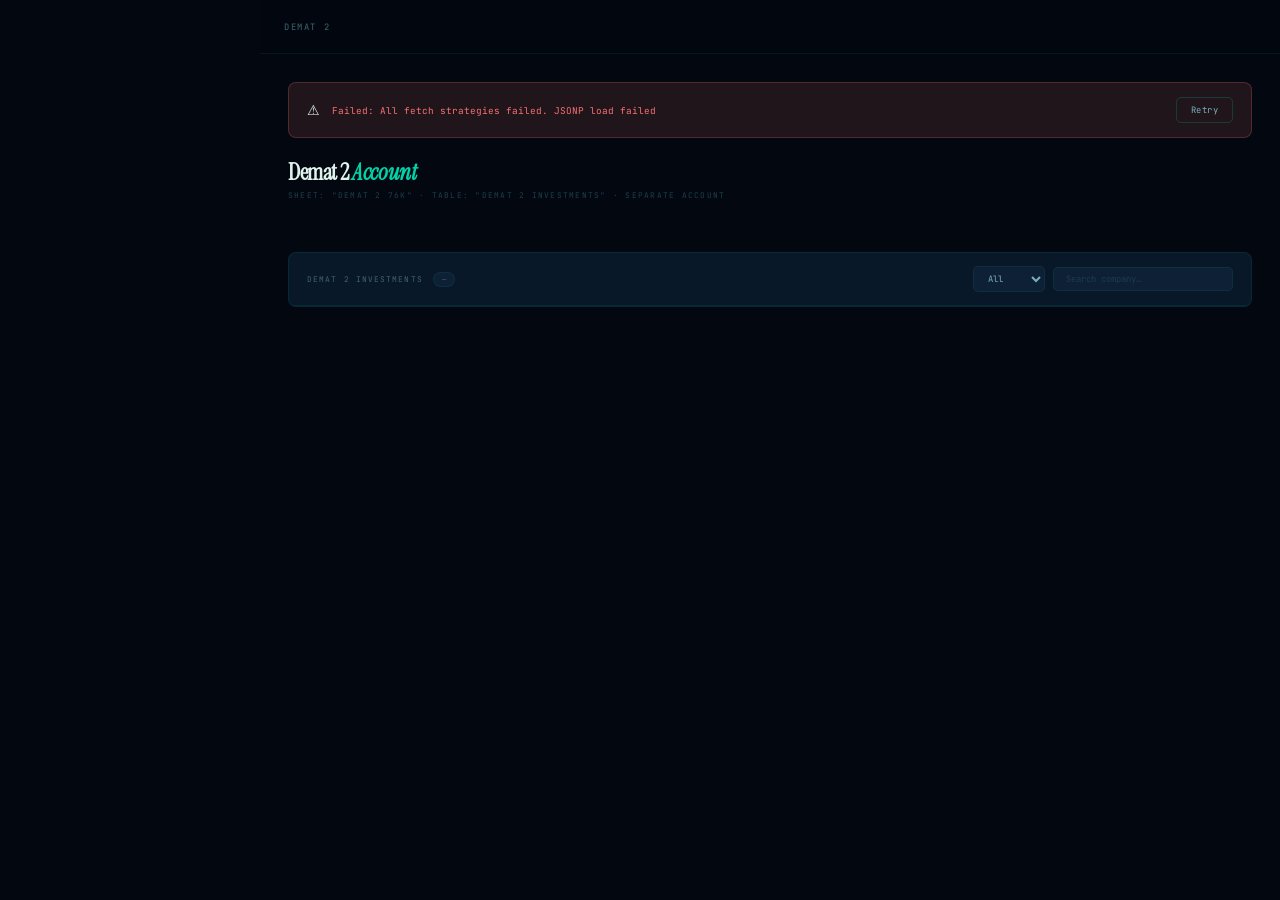
<file: demat2/Demat2.html>
<!DOCTYPE html>
<html lang="en">
<head>
  <meta charset="UTF-8"><meta name="viewport" content="width=device-width, initial-scale=1.0">
  <title>Demat 2 — FTracker</title>
  <link rel="stylesheet" href="../shared/common.css">
  <link rel="stylesheet" href="Demat2.css">
</head>
<body>
  <div id="nav-placeholder"></div>
  <main id="main">
    <div id="header-placeholder"></div>
    <div id="content">

      <div class="page-head">
        <h1>Demat 2 <em>Account</em></h1>
        <p>Sheet: "Demat 2 76k" · Table: "Demat 2 investments" · Separate account</p>
      </div>

      <div class="cards-grid" id="d2Kpis"></div>

      <div class="table-card">
        <div class="table-top">
          <div class="table-top-left">
            <span class="table-label">Demat 2 Investments</span>
            <span class="row-count" id="d2Count">—</span>
          </div>
          <div class="table-controls">
            <select class="filter-select" id="d2PnlFilter" onchange="filterD2()">
              <option value="">All</option>
              <option value="profit">Profit</option>
              <option value="loss">Loss</option>
            </select>
            <input class="search-input" id="d2Search" placeholder="Search company…" oninput="filterD2()">
          </div>
        </div>
        <div id="d2Table"></div>
      </div>

    </div>
  </main>
  <script src="../shared/config.js"></script>
  <script src="../shared/utils.js"></script>
  <script src="../shared/sheets.js"></script>
  <script src="../shared/components.js"></script>
  <script src="Demat2.js"></script>
</body>
</html>
</file>
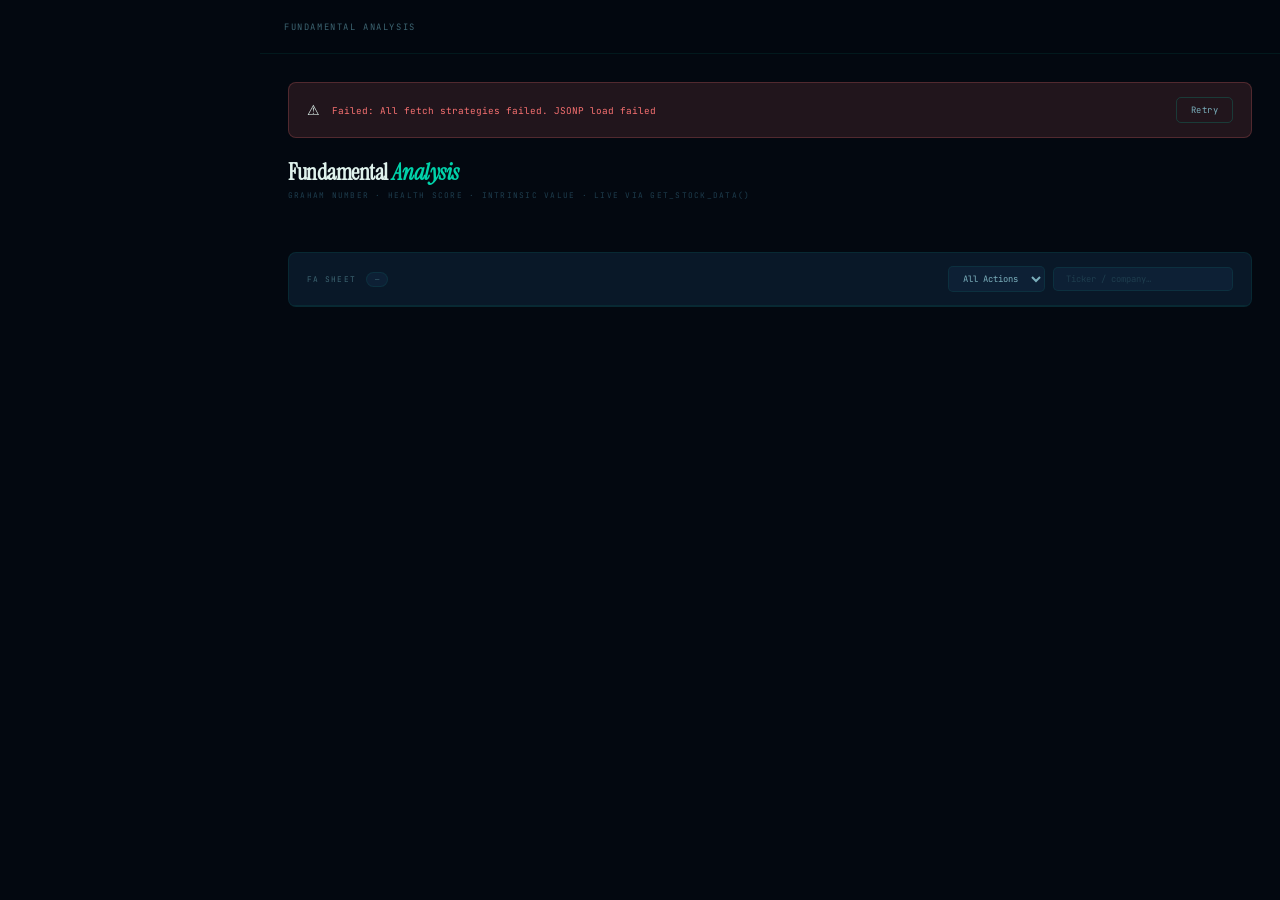
<file: fa/FA.html>
<!DOCTYPE html>
<html lang="en">
<head>
  <meta charset="UTF-8"><meta name="viewport" content="width=device-width, initial-scale=1.0">
  <title>Fundamental Analysis — FTracker</title>
  <link rel="stylesheet" href="../shared/common.css">
  <link rel="stylesheet" href="FA.css">
</head>
<body>
  <div id="nav-placeholder"></div>
  <main id="main">
    <div id="header-placeholder"></div>
    <div id="content">

      <div class="page-head">
        <h1>Fundamental <em>Analysis</em></h1>
        <p>Graham Number · Health Score · Intrinsic Value · Live via GET_STOCK_DATA()</p>
      </div>

      <div class="cards-grid" id="faKpis"></div>

      <div class="table-card">
        <div class="table-top">
          <div class="table-top-left">
            <span class="table-label">FA Sheet</span>
            <span class="row-count" id="faCount">—</span>
          </div>
          <div class="table-controls">
            <select class="filter-select" id="faActionFilter" onchange="filterFA()">
              <option value="">All Actions</option>
              <option value="STRONG BUY">Strong Buy</option>
              <option value="WATCHLIST">Watchlist</option>
              <option value="AVOID">Avoid</option>
            </select>
            <input class="search-input" id="faSearch" placeholder="Ticker / company…" oninput="filterFA()">
          </div>
        </div>
        <!-- Scrollable full-width table with frozen first two columns -->
        <div id="faTableWrap"></div>
      </div>

    </div>
  </main>
  <script src="../shared/config.js"></script>
  <script src="../shared/utils.js"></script>
  <script src="../shared/sheets.js"></script>
  <script src="../shared/components.js"></script>
  <script src="FA.js"></script>
</body>
</html>
</file>
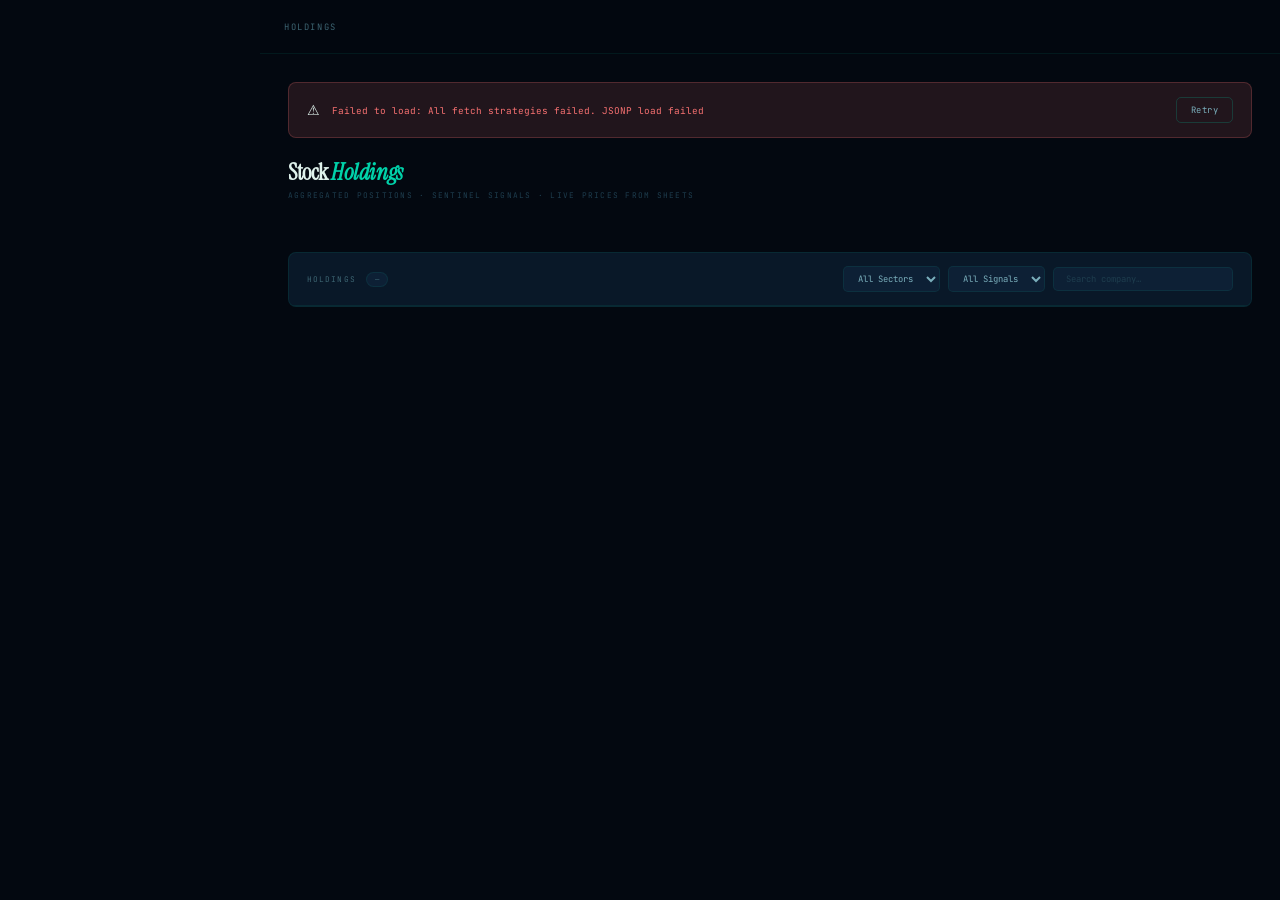
<file: holdings/Holdings.html>
<!DOCTYPE html>
<html lang="en">
<head>
  <meta charset="UTF-8">
  <meta name="viewport" content="width=device-width, initial-scale=1.0">
  <title>Holdings — FTracker</title>
  <link rel="stylesheet" href="../shared/common.css">
  <link rel="stylesheet" href="Holdings.css">
</head>
<body>
  <div id="nav-placeholder"></div>
  <main id="main">
    <div id="header-placeholder"></div>
    <div id="content">

      <div class="page-head">
        <h1>Stock <em>Holdings</em></h1>
        <p>Aggregated positions · Sentinel signals · Live prices from Sheets</p>
      </div>

      <!-- Summary cards -->
      <div class="cards-grid" id="holdKpis"></div>

      <!-- Main table -->
      <div class="table-card">
        <div class="table-top">
          <div class="table-top-left">
            <span class="table-label">Holdings</span>
            <span class="row-count" id="holdCount">—</span>
          </div>
          <div class="table-controls">
            <select class="filter-select" id="sectorFilter" onchange="applyFilters()">
              <option value="">All Sectors</option>
            </select>
            <select class="filter-select" id="sentinelFilter" onchange="applyFilters()">
              <option value="">All Signals</option>
              <option value="BUY DIP">Buy Dip</option>
              <option value="TAKE PROFIT">Take Profit</option>
              <option value="HOLD">Hold</option>
            </select>
            <input class="search-input" id="holdSearch" placeholder="Search company…" oninput="applyFilters()">
          </div>
        </div>
        <div id="holdingsTable"></div>
      </div>
    </div>
  </main>

  <script src="../shared/config.js"></script>
  <script src="../shared/utils.js"></script>
  <script src="../shared/sheets.js"></script>
  <script src="../shared/components.js"></script>
  <script src="Holdings.js"></script>
</body>
</html>
</file>
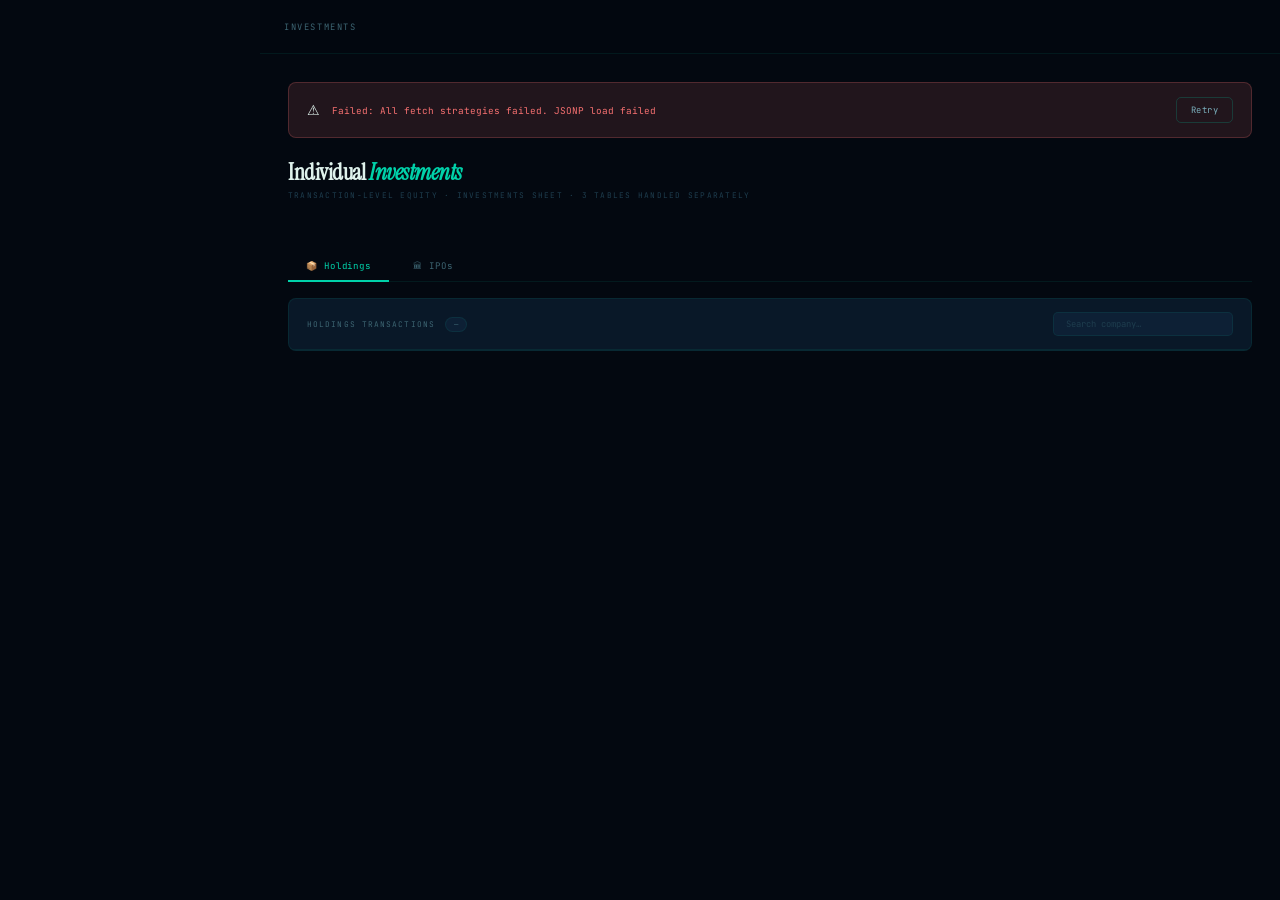
<file: investments/Investments.html>
<!DOCTYPE html>
<html lang="en">
<head>
  <meta charset="UTF-8"><meta name="viewport" content="width=device-width, initial-scale=1.0">
  <title>Investments — FTracker</title>
  <link rel="stylesheet" href="../shared/common.css">
  <link rel="stylesheet" href="Investments.css">
</head>
<body>
  <div id="nav-placeholder"></div>
  <main id="main">
    <div id="header-placeholder"></div>
    <div id="content">

      <div class="page-head">
        <h1>Individual <em>Investments</em></h1>
        <p>Transaction-level equity · Investments sheet · 3 tables handled separately</p>
      </div>

      <div class="cards-grid" id="invKpis"></div>

      <!-- Sub-tab switcher -->
      <div class="sub-tabs">
        <button class="sub-tab active" data-target="subHoldings" onclick="showSubTab(this,'subHoldings')">📦 Holdings</button>
        <button class="sub-tab"        data-target="subIPOs"     onclick="showSubTab(this,'subIPOs')">🏛 IPOs</button>
      </div>

      <!-- Holdings sub-table -->
      <div id="subHoldings" class="sub-section">
        <div class="table-card">
          <div class="table-top">
            <div class="table-top-left">
              <span class="table-label">Holdings Transactions</span>
              <span class="row-count" id="invHoldCount">—</span>
            </div>
            <div class="table-controls">
              <input class="search-input" id="invHoldSearch" placeholder="Search company…" oninput="filterInvHold()">
            </div>
          </div>
          <div id="invHoldTable"></div>
        </div>
      </div>

      <!-- IPO sub-table -->
      <div id="subIPOs" class="sub-section" style="display:none">
        <div class="table-card">
          <div class="table-top">
            <div class="table-top-left">
              <span class="table-label">IPO Investments</span>
              <span class="row-count" id="invIpoCount">—</span>
            </div>
            <div class="table-controls">
              <input class="search-input" id="invIpoSearch" placeholder="Search IPO…" oninput="filterInvIpo()">
            </div>
          </div>
          <div id="invIpoTable"></div>
        </div>
      </div>

    </div>
  </main>
  <script src="../shared/config.js"></script>
  <script src="../shared/utils.js"></script>
  <script src="../shared/sheets.js"></script>
  <script src="../shared/components.js"></script>
  <script src="Investments.js"></script>
</body>
</html>
</file>
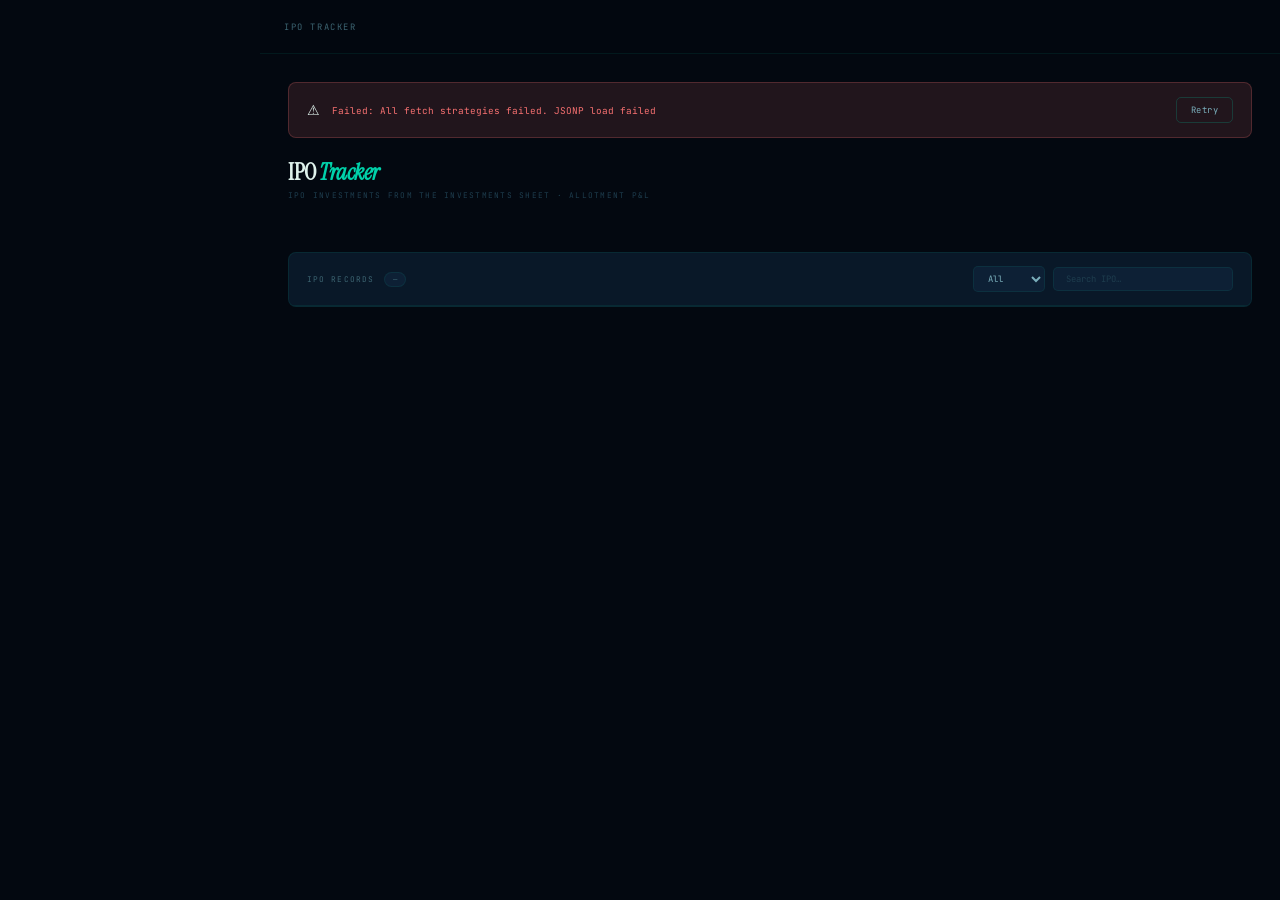
<file: ipo/IPO.html>
<!DOCTYPE html>
<html lang="en">
<head>
  <meta charset="UTF-8"><meta name="viewport" content="width=device-width, initial-scale=1.0">
  <title>IPO Tracker — FTracker</title>
  <link rel="stylesheet" href="../shared/common.css">
  <link rel="stylesheet" href="IPO.css">
</head>
<body>
  <div id="nav-placeholder"></div>
  <main id="main">
    <div id="header-placeholder"></div>
    <div id="content">

      <div class="page-head">
        <h1>IPO <em>Tracker</em></h1>
        <p>IPO investments from the Investments sheet · Allotment P&amp;L</p>
      </div>

      <div class="cards-grid" id="ipoKpis"></div>

      <div class="table-card">
        <div class="table-top">
          <div class="table-top-left">
            <span class="table-label">IPO Records</span>
            <span class="row-count" id="ipoCount">—</span>
          </div>
          <div class="table-controls">
            <select class="filter-select" id="ipoPnlFilter" onchange="filterIPO()">
              <option value="">All</option>
              <option value="profit">Profit</option>
              <option value="loss">Loss</option>
            </select>
            <input class="search-input" id="ipoSearch" placeholder="Search IPO…" oninput="filterIPO()">
          </div>
        </div>
        <div id="ipoTable"></div>
      </div>

    </div>
  </main>
  <script src="../shared/config.js"></script>
  <script src="../shared/utils.js"></script>
  <script src="../shared/sheets.js"></script>
  <script src="../shared/components.js"></script>
  <script src="IPO.js"></script>
</body>
</html>
</file>
<file: shared/common.css>
/* ═══════════════════════════════════════════════════════════════════
   shared/common.css — FTracker Design System
   Imported by every page via: <link rel="stylesheet" href="../shared/common.css">
═══════════════════════════════════════════════════════════════════ */

/* ── Google Fonts ─────────────────────────────────────────────── */
@import url('https://fonts.googleapis.com/css2?family=JetBrains+Mono:ital,wght@0,300;0,400;0,500;0,600;0,700;1,400&family=Instrument+Serif:ital@0;1&family=Syne:wght@400;600;700;800&display=swap');

/* ── Reset ───────────────────────────────────────────────────── */
*, *::before, *::after { box-sizing: border-box; margin: 0; padding: 0; }

/* ── Design Tokens ───────────────────────────────────────────── */
:root {
  --bg:          #030810;
  --bg-1:        #06101d;
  --bg-2:        #091828;
  --bg-3:        #0d2035;
  --bg-4:        #112640;

  --border:      rgba(0, 210, 170, 0.09);
  --border-2:    rgba(0, 210, 170, 0.20);
  --border-3:    rgba(0, 210, 170, 0.38);

  --accent:      #00d2aa;
  --accent-dim:  rgba(0, 210, 170, 0.10);
  --accent-glow: rgba(0, 210, 170, 0.22);

  --gain:        #4ade80;
  --gain-dim:    rgba(74, 222, 128, 0.12);
  --loss:        #f87171;
  --loss-dim:    rgba(248, 113, 113, 0.12);
  --sky:         #38bdf8;
  --sky-dim:     rgba(56, 189, 248, 0.10);
  --warn:        #fbbf24;
  --warn-dim:    rgba(251, 191, 36, 0.12);
  --purple:      #a855f7;

  --t1:          #dff2ec;
  --t2:          #7aaebb;
  --t3:          #3d6572;
  --t4:          #1e3d4e;

  --mono:        'JetBrains Mono', monospace;
  --serif:       'Instrument Serif', serif;
  --sans:        'Syne', sans-serif;

  --sidebar-w:   260px;
  --header-h:    54px;
  --radius:      8px;
  --radius-sm:   5px;
}

/* ── Base ────────────────────────────────────────────────────── */
html   { font-size: 13px; scroll-behavior: smooth; }
body   {
  background: var(--bg);
  color: var(--t1);
  font-family: var(--sans);
  min-height: 100vh;
  display: flex;
  overflow-x: hidden;
}
a { color: inherit; text-decoration: none; }

/* Scrollbars */
::-webkit-scrollbar         { width: 4px; height: 4px; }
::-webkit-scrollbar-track   { background: transparent; }
::-webkit-scrollbar-thumb   { background: var(--border-2); border-radius: 2px; }
::-webkit-scrollbar-thumb:hover { background: var(--border-3); }

/* ── Layout ──────────────────────────────────────────────────── */
#sidebar {
  width: var(--sidebar-w);
  min-height: 100vh;
  background: var(--bg-1);
  border-right: 1px solid var(--border);
  display: flex;
  flex-direction: column;
  position: fixed;
  top: 0; left: 0; bottom: 0;
  z-index: 200;
  transition: transform 0.28s cubic-bezier(.4,0,.2,1);
}

#main {
  margin-left: var(--sidebar-w);
  flex: 1;
  display: flex;
  flex-direction: column;
  min-height: 100vh;
  min-width: 0;
}

#content {
  padding: 28px 28px 56px;
  flex: 1;
}

/* ── Sidebar: Logo ───────────────────────────────────────────── */
.logo-area {
  padding: 20px;
  border-bottom: 1px solid var(--border);
  position: relative;
}
.logo-area::after {
  content: '';
  position: absolute;
  bottom: -1px; left: 20px; right: 20px;
  height: 1px;
  background: linear-gradient(90deg, var(--accent), transparent);
  opacity: 0.45;
}
.logo-mark {
  font-family: var(--mono);
  font-size: 0.58rem;
  letter-spacing: 0.22em;
  text-transform: uppercase;
  color: var(--accent);
  opacity: 0.7;
  margin-bottom: 3px;
}
.logo-name {
  font-family: var(--serif);
  font-size: 1.55rem;
  color: var(--t1);
  line-height: 1;
  letter-spacing: -0.02em;
}
.logo-name em { color: var(--accent); font-style: italic; }

/* ── Sidebar: Nav ────────────────────────────────────────────── */
.nav-section {
  padding: 14px 10px;
  flex: 1;
  overflow-y: auto;
}
.nav-group-label {
  font-family: var(--mono);
  font-size: 0.54rem;
  letter-spacing: 0.22em;
  text-transform: uppercase;
  color: var(--t4);
  padding: 0 10px;
  margin: 10px 0 4px;
}
.nav-item {
  display: flex;
  align-items: center;
  gap: 9px;
  padding: 8px 12px;
  border-radius: var(--radius-sm);
  cursor: pointer;
  color: var(--t3);
  font-family: var(--sans);
  font-size: 0.80rem;
  font-weight: 600;
  letter-spacing: 0.03em;
  border: 1px solid transparent;
  transition: all 0.16s;
  margin-bottom: 1px;
}
.nav-item:hover { background: var(--accent-dim); color: var(--t2); border-color: var(--border); }
.nav-item.active { background: var(--accent-dim); color: var(--accent); border-color: var(--border-2); }
.nav-icon  { width: 16px; text-align: center; font-size: 0.82rem; flex-shrink: 0; }
.nav-label { flex: 1; }
.nav-badge {
  font-family: var(--mono);
  font-size: 0.56rem;
  background: var(--bg-3);
  color: var(--t4);
  padding: 1px 6px;
  border-radius: 20px;
  border: 1px solid var(--border);
  min-width: 22px;
  text-align: center;
}
.nav-item.active .nav-badge { background: var(--accent-dim); color: var(--accent); border-color: var(--border-2); }

/* ── Sidebar: Footer ─────────────────────────────────────────── */
.sidebar-footer {
  padding: 12px 16px;
  border-top: 1px solid var(--border);
  display: flex;
  align-items: center;
  gap: 8px;
}
.conn-status {
  display: flex;
  align-items: center;
  gap: 8px;
  font-family: var(--mono);
  font-size: 0.60rem;
  color: var(--t3);
  flex: 1;
  letter-spacing: 0.04em;
}
.conn-dot {
  width: 6px; height: 6px;
  border-radius: 50%;
  background: var(--t4);
  flex-shrink: 0;
  transition: all 0.3s;
}
.conn-dot.live    { background: var(--gain);  box-shadow: 0 0 8px var(--gain);  animation: blink 2.5s ease-in-out infinite; }
.conn-dot.error   { background: var(--loss);  box-shadow: 0 0 8px var(--loss); }
.conn-dot.loading { background: var(--warn);  animation: blink 0.7s ease-in-out infinite; }
@keyframes blink { 0%,100%{opacity:1} 50%{opacity:0.3} }

.btn-sync {
  background: transparent;
  border: 1px solid var(--border);
  color: var(--t3);
  border-radius: var(--radius-sm);
  width: 26px; height: 26px;
  cursor: pointer;
  font-size: 0.8rem;
  transition: all 0.16s;
  flex-shrink: 0;
  display: flex; align-items: center; justify-content: center;
}
.btn-sync:hover { border-color: var(--border-3); color: var(--accent); }

/* ── Header ──────────────────────────────────────────────────── */
#topbar {
  height: var(--header-h);
  background: rgba(3, 8, 16, 0.82);
  backdrop-filter: blur(20px);
  -webkit-backdrop-filter: blur(20px);
  border-bottom: 1px solid var(--border);
  padding: 0 24px;
  display: flex;
  align-items: center;
  justify-content: space-between;
  position: sticky;
  top: 0;
  z-index: 100;
}
.topbar-left { display: flex; align-items: center; gap: 12px; }
.topbar-right { display: flex; align-items: center; gap: 10px; }
#pageTitle {
  font-family: var(--mono);
  font-size: 0.68rem;
  letter-spacing: 0.18em;
  text-transform: uppercase;
  color: var(--t3);
}
#lastSync {
  font-family: var(--mono);
  font-size: 0.60rem;
  color: var(--t4);
}

.hamburger {
  display: none;
  flex-direction: column;
  gap: 4px;
  cursor: pointer;
  padding: 4px;
  border-radius: 4px;
  background: transparent;
  border: none;
}
.hamburger span {
  display: block;
  width: 20px; height: 2px;
  background: var(--t2);
  border-radius: 2px;
  transition: all 0.3s;
}

/* ── Buttons ─────────────────────────────────────────────────── */
.btn {
  padding: 6px 14px;
  border-radius: var(--radius-sm);
  border: 1px solid var(--border-2);
  background: transparent;
  color: var(--t2);
  font-family: var(--mono);
  font-size: 0.68rem;
  cursor: pointer;
  transition: all 0.16s;
  letter-spacing: 0.05em;
}
.btn:hover { background: var(--accent-dim); color: var(--accent); border-color: var(--border-3); }
.btn:disabled { opacity: 0.3; cursor: not-allowed; }

/* ── Page heading ─────────────────────────────────────────────── */
.page-head { margin-bottom: 24px; }
.page-head h1 {
  font-family: var(--serif);
  font-size: 1.75rem;
  color: var(--t1);
  letter-spacing: -0.02em;
  line-height: 1.1;
}
.page-head h1 em { color: var(--accent); font-style: italic; }
.page-head p {
  font-family: var(--mono);
  font-size: 0.60rem;
  color: var(--t4);
  letter-spacing: 0.16em;
  text-transform: uppercase;
  margin-top: 5px;
}

/* ── KPI Cards ───────────────────────────────────────────────── */
.cards-grid {
  display: grid;
  grid-template-columns: repeat(auto-fit, minmax(170px, 1fr));
  gap: 13px;
  margin-bottom: 28px;
}
.kpi-card {
  background: var(--bg-2);
  border: 1px solid var(--border);
  border-radius: var(--radius);
  padding: 16px 18px 14px;
  position: relative;
  overflow: hidden;
  transition: border-color 0.2s;
}
.kpi-card:hover { border-color: var(--border-2); }
.kpi-card::before {
  content: '';
  position: absolute;
  top: 0; left: 0; right: 0;
  height: 2px;
}
.kpi-card.c-accent::before { background: linear-gradient(90deg, var(--accent), transparent); }
.kpi-card.c-gain::before   { background: linear-gradient(90deg, var(--gain),   transparent); }
.kpi-card.c-loss::before   { background: linear-gradient(90deg, var(--loss),   transparent); }
.kpi-card.c-sky::before    { background: linear-gradient(90deg, var(--sky),    transparent); }
.kpi-card.c-warn::before   { background: linear-gradient(90deg, var(--warn),   transparent); }
.kpi-label {
  font-family: var(--mono);
  font-size: 0.56rem;
  letter-spacing: 0.16em;
  text-transform: uppercase;
  color: var(--t3);
  margin-bottom: 9px;
}
.kpi-value {
  font-family: var(--mono);
  font-size: 1.3rem;
  font-weight: 700;
  letter-spacing: -0.03em;
  color: var(--t1);
  line-height: 1;
}
.kpi-value.gain { color: var(--gain); }
.kpi-value.loss { color: var(--loss); }
.kpi-value.sky  { color: var(--sky);  }
.kpi-value.warn { color: var(--warn); }
.kpi-sub {
  font-family: var(--mono);
  font-size: 0.58rem;
  color: var(--t4);
  margin-top: 6px;
}

/* ── Table Card ──────────────────────────────────────────────── */
.table-card {
  background: var(--bg-2);
  border: 1px solid var(--border);
  border-radius: var(--radius);
  overflow: hidden;
  margin-bottom: 20px;
}
.table-top {
  padding: 13px 18px;
  border-bottom: 1px solid var(--border);
  display: flex;
  align-items: center;
  justify-content: space-between;
  gap: 10px;
  flex-wrap: wrap;
}
.table-top-left { display: flex; align-items: center; gap: 10px; }
.table-label {
  font-family: var(--mono);
  font-size: 0.60rem;
  letter-spacing: 0.14em;
  text-transform: uppercase;
  color: var(--t3);
}
.row-count {
  font-family: var(--mono);
  font-size: 0.56rem;
  background: var(--bg-3);
  color: var(--t3);
  padding: 2px 8px;
  border-radius: 20px;
  border: 1px solid var(--border);
}
.table-controls { display: flex; align-items: center; gap: 8px; flex-wrap: wrap; }
.search-input {
  padding: 5px 12px;
  border-radius: var(--radius-sm);
  border: 1px solid var(--border);
  background: var(--bg-3);
  color: var(--t1);
  font-family: var(--mono);
  font-size: 0.68rem;
  width: 180px;
  outline: none;
  transition: border-color 0.18s;
}
.search-input:focus   { border-color: var(--border-3); }
.search-input::placeholder { color: var(--t4); }
.filter-select {
  padding: 5px 10px;
  border-radius: var(--radius-sm);
  border: 1px solid var(--border);
  background: var(--bg-3);
  color: var(--t2);
  font-family: var(--mono);
  font-size: 0.68rem;
  outline: none;
  cursor: pointer;
}
.filter-select option { background: var(--bg-2); }

/* ── Table ───────────────────────────────────────────────────── */
.table-scroll { overflow-x: auto; }
table  { width: 100%; border-collapse: collapse; }
thead  { position: sticky; top: 0; z-index: 10; }
thead tr { background: var(--bg-3); }
th {
  padding: 9px 14px;
  text-align: left;
  font-family: var(--mono);
  font-size: 0.57rem;
  letter-spacing: 0.12em;
  text-transform: uppercase;
  color: var(--t3);
  border-bottom: 1px solid var(--border);
  cursor: pointer;
  white-space: nowrap;
  user-select: none;
  transition: color 0.14s;
}
th:hover { color: var(--accent); }
th.s-asc::after  { content: ' ↑'; color: var(--accent); }
th.s-desc::after { content: ' ↓'; color: var(--accent); }
td {
  padding: 8px 14px;
  font-family: var(--mono);
  font-size: 0.73rem;
  border-bottom: 1px solid rgba(255,255,255,0.02);
  white-space: nowrap;
  transition: background 0.1s;
}
tr:hover td { background: rgba(0,210,170,0.035); }
tr:last-child td { border-bottom: none; }

.cell-gain  { color: var(--gain); }
.cell-loss  { color: var(--loss); }
.cell-sky   { color: var(--sky);  }
.cell-muted { color: var(--t2);   }
.cell-dim   { color: var(--t3);   }

.empty-row td {
  text-align: center;
  padding: 40px 20px;
  color: var(--t4);
  font-size: 0.72rem;
  letter-spacing: 0.1em;
  border: none;
}

/* ── Badges ──────────────────────────────────────────────────── */
.badge {
  display: inline-block;
  padding: 2px 8px;
  border-radius: 3px;
  font-family: var(--mono);
  font-size: 0.60rem;
  font-weight: 600;
  letter-spacing: 0.06em;
  border: 1px solid;
}
.badge-neutral { background: var(--bg-3); color: var(--t3); border-color: var(--border); }

/* ── Pagination ──────────────────────────────────────────────── */
.table-foot {
  padding: 10px 18px;
  border-top: 1px solid var(--border);
  display: flex;
  align-items: center;
  justify-content: space-between;
  gap: 10px;
  background: var(--bg-2);
}
.page-info { font-family: var(--mono); font-size: 0.60rem; color: var(--t4); }
.page-btns { display: flex; align-items: center; gap: 3px; }
.page-btn {
  padding: 2px 9px;
  border: 1px solid var(--border);
  border-radius: 4px;
  background: transparent;
  color: var(--t3);
  font-family: var(--mono);
  font-size: 0.62rem;
  cursor: pointer;
  transition: all 0.14s;
  min-width: 28px;
  text-align: center;
}
.page-btn:hover  { border-color: var(--border-3); color: var(--accent); }
.page-btn.active { border-color: var(--border-3); color: var(--accent); background: var(--accent-dim); }
.page-btn:disabled,.page-btn.ellipsis { opacity: 0.3; cursor: default; }

/* ── Chart Card ──────────────────────────────────────────────── */
.chart-card {
  background: var(--bg-2);
  border: 1px solid var(--border);
  border-radius: var(--radius);
  padding: 18px 20px;
  margin-bottom: 18px;
}
.charts-grid {
  display: grid;
  grid-template-columns: repeat(2, 1fr);
  gap: 16px;
  margin-bottom: 20px;
}
.chart-card.span-2 { grid-column: 1 / -1; }
.chart-label {
  font-family: var(--mono);
  font-size: 0.57rem;
  letter-spacing: 0.16em;
  text-transform: uppercase;
  color: var(--t4);
  margin-bottom: 14px;
}
.chart-wrap canvas { max-height: 280px; }

/* ── Section sep ─────────────────────────────────────────────── */
.glow-sep {
  height: 1px;
  background: linear-gradient(90deg, transparent, var(--accent), var(--sky), transparent);
  opacity: 0.18;
  margin: 26px 0;
}

/* ── Loader ──────────────────────────────────────────────────── */
#globalLoader {
  position: fixed;
  inset: 0;
  z-index: 999;
  background: var(--bg);
  display: flex;
  flex-direction: column;
  align-items: center;
  justify-content: center;
  gap: 20px;
  transition: opacity 0.35s, visibility 0.35s;
}
#globalLoader.hidden { opacity: 0; visibility: hidden; pointer-events: none; }
.loader-logo { font-family: var(--serif); font-size: 2rem; color: var(--accent); font-style: italic; }
.loader-bar  { width: 200px; height: 2px; background: var(--bg-3); border-radius: 2px; overflow: hidden; }
.loader-fill { height: 100%; background: linear-gradient(90deg, var(--accent), var(--sky)); animation: loadBar 1.6s ease-in-out infinite; }
@keyframes loadBar { 0%{width:0%;margin-left:0%} 50%{width:65%;margin-left:18%} 100%{width:0%;margin-left:100%} }
.loader-msg { font-family: var(--mono); font-size: 0.68rem; color: var(--t3); letter-spacing: 0.1em; }

/* ── Error Banner ─────────────────────────────────────────────── */
.error-banner {
  display: none;
  background: var(--loss-dim);
  border: 1px solid rgba(248,113,113,0.22);
  border-radius: var(--radius);
  padding: 14px 18px;
  align-items: center;
  gap: 12px;
  margin-bottom: 22px;
}
.error-banner.show { display: flex; }
.error-icon { font-size: 1.1rem; flex-shrink: 0; }
.error-msg  { font-family: var(--mono); font-size: 0.72rem; color: var(--loss); flex: 1; }

/* ── Mobile overlay ──────────────────────────────────────────── */
#overlay {
  display: none;
  position: fixed;
  inset: 0;
  background: rgba(0,0,0,0.6);
  z-index: 190;
  backdrop-filter: blur(2px);
}
#overlay.show { display: block; }

/* ── Responsive ──────────────────────────────────────────────── */
.mobile-stats-bar {
  display: none; /* Only visible on mobile */
  background: var(--bg-1);
  border-bottom: 1px solid var(--border);
  padding: 10px 14px;
  position: sticky;
  top: var(--header-h);
  z-index: 99;
  justify-content: space-around;
  gap: 10px;
}
.ms-item { text-align: center; }
.ms-lbl { font-size: 0.5rem; color: var(--t4); text-transform: uppercase; }
.ms-val { font-size: 0.8rem; font-weight: 700; color: var(--t1); }

/* 2. Bottom Nav (New) */
.bottom-nav {
  display: none;
  position: fixed;
  bottom: 0; left: 0; right: 0;
  height: 50px;
  background: var(--bg-1);
  border-top: 1px solid var(--border);
  z-index: 300;
  justify-content: space-around;
  align-items: center;
}
.bn-item { color: var(--t3); font-size: 0.8rem; text-align: center; }
.bn-item.active { color: var(--accent); }

/* 3. Collapsible Charts */
.chart-collapse { margin-bottom: 20px; }
.chart-collapse summary {
  list-style: none; /* Hide default triangle */
  cursor: pointer;
  padding: 10px;
  background: var(--bg-3);
  border-radius: var(--radius);
  font-family: var(--mono);
  font-size: 0.6rem;
  color: var(--t3);
  text-transform: uppercase;
}
.chart-collapse summary::after { content: ' ▾'; float: right; }
.chart-collapse[open] summary::after { content: ' ▴'; }

/* 4. Fix Responsive Breakpoints */
@media (max-width: 768px) {
  .mobile-stats-bar { display: flex; }
  .bottom-nav { display: flex; }
  /* Hide desktop sidebar */
  #sidebar { display: none; }
  #main { margin-left: 0; padding-bottom: 60px; } /* Room for bottom nav */
}

/* ═══════════════════════════════════════════════════════════════════
   THEME SYSTEM — CSS variable transitions
═══════════════════════════════════════════════════════════════════ */
:root {
  transition:
    background-color 0.25s ease,
    color 0.25s ease,
    border-color 0.25s ease;
}

/* ─── Theme toggle bar ─────────────────────────────────────────── */
.theme-bar {
  padding: 8px 10px;
  border-top: 1px solid var(--border);
}
.theme-btn {
  width: 100%;
  padding: 7px 12px;
  border-radius: var(--radius-sm);
  border: 1px solid var(--border-2);
  background: var(--accent-dim);
  color: var(--accent);
  font-family: var(--mono);
  font-size: 0.68rem;
  cursor: pointer;
  text-align: left;
  letter-spacing: 0.05em;
  transition: all 0.18s;
}
.theme-btn:hover {
  border-color: var(--border-3);
  opacity: 0.85;
}

/* ─── Streak section ───────────────────────────────────────────── */
.streak-section {
  margin: 8px 10px;
  padding: 10px 12px;
  background: var(--bg-3);
  border: 1px solid var(--border);
  border-radius: var(--radius-sm);
}
.streak-header {
  font-family: var(--mono);
  font-size: 0.56rem;
  letter-spacing: 0.18em;
  text-transform: uppercase;
  color: var(--t4);
  margin-bottom: 8px;
}
.streak-row {
  display: flex;
  align-items: center;
  justify-content: space-between;
  margin-bottom: 5px;
}
.streak-row:last-child { margin-bottom: 0; }
.streak-lbl {
  font-family: var(--mono);
  font-size: 0.60rem;
  color: var(--t3);
}
.streak-val {
  font-family: var(--mono);
  font-size: 0.64rem;
  font-weight: 600;
  color: var(--t2);
  text-align: right;
}
.streak-val.streak-win  { color: var(--gain); }
.streak-val.streak-loss { color: var(--loss); }

/* ─── Light theme — readable table cells ──────────────────────── */
/* When light theme is active, override hard-coded rgba on table cells */
/* (accent-dim and border already update via CSS vars) */
</file>
<file: demat2/Demat2.css>
/* demat2/Demat2.css */
/* Account-2 badge */
.d2-badge {
  display: inline-block;
  padding: 2px 8px;
  border-radius: 3px;
  font-family: var(--mono);
  font-size: 0.58rem;
  background: rgba(168,85,247,0.12);
  color: var(--purple);
  border: 1px solid rgba(168,85,247,0.3);
  margin-left: 8px;
}
</file>
<file: fa/FA.css>
/* fa/FA.css */

/* Sticky first two columns in the FA table */
#faTableWrap { overflow-x: auto; }

#faTableWrap table th:nth-child(1),
#faTableWrap table td:nth-child(1) {
  position: sticky;
  left: 0;
  background: var(--bg-3);
  z-index: 5;
  border-right: 1px solid var(--border);
}
#faTableWrap table th:nth-child(2),
#faTableWrap table td:nth-child(2) {
  position: sticky;
  left: 72px; /* width of ticker column */
  background: var(--bg-3);
  z-index: 5;
  border-right: 1px solid var(--border-2);
}
#faTableWrap table tr:hover td:nth-child(1),
#faTableWrap table tr:hover td:nth-child(2) {
  background: var(--bg-4);
}

/* Health score color scale */
.health-high  { color: var(--gain); }
.health-mid   { color: var(--warn); }
.health-low   { color: var(--loss); }

/* Graham analysis */
.undervalued   { color: var(--gain); }
.overvalued    { color: var(--loss); }
.fair-value    { color: var(--sky);  }

/* Notes column — allow wrapping */
td.notes-col {
  white-space: normal;
  min-width: 140px;
  max-width: 200px;
  font-size: 0.65rem;
  color: var(--t4);
  line-height: 1.4;
}
</file>
<file: holdings/Holdings.css>
/* holdings/Holdings.css */

/* Sentinel highlight on hover */
tr:hover .badge { opacity: 0.9; }

/* Gain/loss row tinting for strong signals */
tr.row-buy-dip:hover td    { background: rgba(74,222,128,0.04); }
tr.row-take-profit:hover td{ background: rgba(251,191,36,0.04); }
</file>
<file: investments/Investments.css>
/* investments/Investments.css */
.sub-tabs {
  display: flex;
  gap: 6px;
  margin-bottom: 16px;
  border-bottom: 1px solid var(--border);
  padding-bottom: 0;
}
.sub-tab {
  padding: 8px 18px;
  background: transparent;
  border: none;
  border-bottom: 2px solid transparent;
  color: var(--t3);
  font-family: var(--mono);
  font-size: 0.70rem;
  letter-spacing: 0.1em;
  cursor: pointer;
  transition: all 0.16s;
  margin-bottom: -1px;
}
.sub-tab:hover  { color: var(--t2); }
.sub-tab.active { color: var(--accent); border-bottom-color: var(--accent); }
</file>
<file: ipo/IPO.css>
/* ipo/IPO.css */
/* IPO-specific status badge colors */
.ipo-allotted { color: var(--gain); }
.ipo-pending  { color: var(--warn); }
.ipo-none     { color: var(--loss); }
</file>
